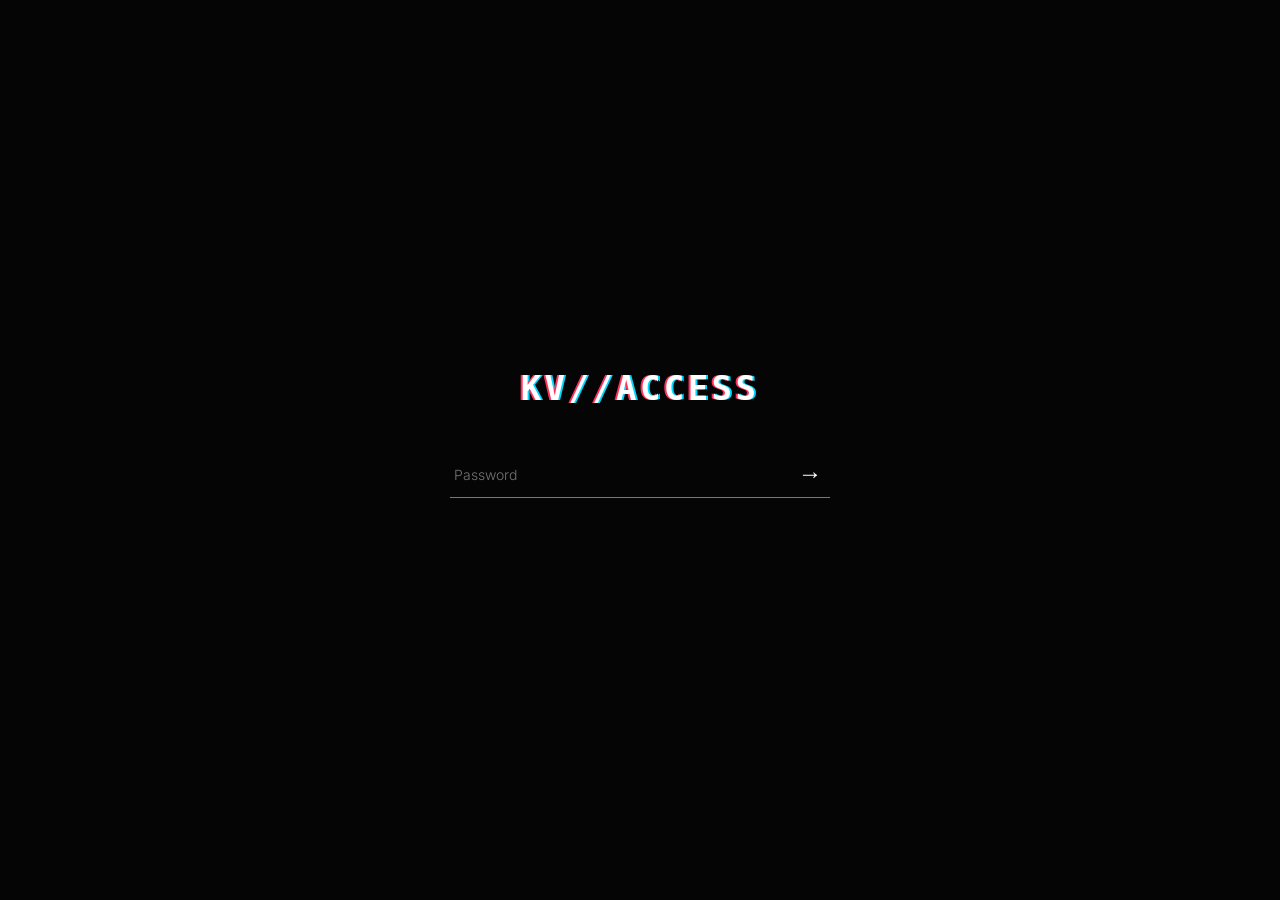
<file: broadcast/index.html>
<!doctype html>
<html lang="en"><head><meta charset="utf-8"><meta name="viewport" content="width=device-width,initial-scale=1"><title>Broadcast Work — Kenny Villalobos</title><link rel="stylesheet" href="/styles.css"></head>
<body class="password-page">
  <main class="gate">
    <div class="glitch" aria-hidden="true">KV//ACCESS</div>
    <form id="login"><input id="password" type="password" placeholder="Password" autocomplete="current-password" aria-label="Password" required><button aria-label="Enter" type="submit">→</button></form>
    <div class="error" id="error" role="status"></div>
  </main>
  <script>
  const form=document.getElementById('login'), error=document.getElementById('error');
  form.addEventListener('submit',async e=>{e.preventDefault();error.textContent='';const button=form.querySelector('button');button.disabled=true;
    try{const r=await fetch('/.netlify/functions/auth',{method:'POST',headers:{'Content-Type':'application/json'},body:JSON.stringify({password:document.getElementById('password').value})});
      const data=await r.json();if(!r.ok)throw new Error(data.error||'Unable to sign in');sessionStorage.setItem('broadcastToken',data.token);location.href='/broadcast/work.html';
    }catch(err){error.textContent=err.message==='Invalid password'?'Incorrect password. Please try again.':'Access unavailable. Please try again later.';button.disabled=false;}
  });
  </script>
</body></html>
</file>
<file: styles.css>
@import url('https://fonts.googleapis.com/css2?family=Barlow+Condensed:wght@800;900&family=Inter:wght@300;400;500&display=swap');
:root{--ink:#111;--muted:#777;--line:#d8d8d8}
*{box-sizing:border-box}html{scroll-behavior:smooth}body{margin:0;background:#fff;color:var(--ink);font-family:Inter,Arial,sans-serif}
.home{min-height:100svh;display:grid;place-items:center;padding:48px}
.home-layout{width:min(790px,100%);display:grid;grid-template-columns:minmax(0,310px) 210px;column-gap:81px;align-items:center;justify-content:center;margin:0 auto}
.wordmark{display:flex;flex-direction:column;align-items:flex-end;text-align:right;width:max-content;max-width:100%;color:#080808;text-decoration:none;font-family:'Barlow Condensed',Impact,sans-serif;font-weight:900;font-size:clamp(4.1rem,5.4vw,5.4rem);line-height:.84;letter-spacing:-.018em;transform:none}
.wordmark span{display:block;white-space:nowrap}
.main-nav{display:flex;flex-direction:column;gap:17px;align-items:flex-start}
.main-nav a{font-size:15px;font-weight:400;line-height:1.3;color:#111;text-decoration:underline;text-underline-offset:4px;text-decoration-thickness:1px}
.main-nav a:hover{opacity:.55}
.page-shell{width:min(1120px,calc(100% - 64px));margin:0 auto;padding:42px 0 90px}
.site-header{display:flex;justify-content:space-between;align-items:center;gap:32px;margin-bottom:110px}
.small-brand{font-size:15px;font-weight:400;letter-spacing:.02em;color:#111;text-decoration:none;white-space:nowrap}
.header-nav{display:flex;gap:25px;flex-wrap:wrap}.header-nav a{color:#111;font-size:13px;text-decoration:underline;text-underline-offset:4px}
.eyebrow{font-size:11px;letter-spacing:.14em;text-transform:uppercase;color:#777}
.page-title{font-family:'Barlow Condensed',Impact,sans-serif;font-size:clamp(4rem,9vw,8rem);line-height:.82;letter-spacing:-.035em;margin:12px 0 16px;font-weight:900}
.date-range{font-size:13px;letter-spacing:.12em;text-transform:uppercase;margin-bottom:65px}
.timeline{border-left:1px solid #aaa;margin-left:8px;padding-left:34px}.year-block{position:relative;padding:0 0 58px}
.year-block:before{content:"";position:absolute;left:-40px;top:8px;width:11px;height:11px;border-radius:50%;background:#111}
.year{font-family:'Barlow Condensed',Impact,sans-serif;font-size:48px;line-height:1;margin:0 0 18px}
.project{display:grid;grid-template-columns:minmax(220px,390px) 1fr;gap:28px;align-items:start;margin-bottom:28px}
.thumb{aspect-ratio:16/9;background:#e8e8e8;display:grid;place-items:center;color:#777;font-size:12px;letter-spacing:.1em;text-transform:uppercase;position:relative}
.thumb:after{content:"▶";position:absolute;border:1px solid #fff;color:#fff;border-radius:50%;width:42px;height:42px;display:grid;place-items:center;background:#0005}
.project h3{font-size:19px;font-weight:500;margin:3px 0 10px}.project p{font-size:13px;line-height:1.7;color:#555;margin:0}
.credit{font-size:10px;letter-spacing:.13em;text-transform:uppercase;color:#777;margin-bottom:8px}.empty-note{font-size:13px;color:#777}
footer{border-top:1px solid var(--line);padding-top:22px;margin-top:35px;color:#777;font-size:11px}
.password-page{min-height:100svh;background:#050505;color:#fff;display:grid;place-items:center;padding:24px}
.gate{width:min(380px,100%);text-align:center}.glitch{font-family:monospace;font-size:34px;font-weight:700;letter-spacing:.1em;color:#fff;text-shadow:-2px 0 #ff315b,2px 0 #00d9ff;margin-bottom:44px}
.gate form{display:flex;border-bottom:1px solid #777}.gate input{flex:1;min-width:0;background:transparent;border:0;color:#fff;padding:14px 4px;outline:none;font:300 14px Inter,Arial}
.gate button{background:transparent;color:#fff;border:0;font-size:24px;padding:0 8px;cursor:pointer}.gate .error{min-height:20px;color:#ff8b9e;font-size:12px;margin-top:15px}
@media(max-width:800px){.home{padding:32px 24px}.home-layout{grid-template-columns:1fr;row-gap:32px;width:min(420px,100%)}.wordmark{font-size:clamp(3.8rem,12vw,5.2rem)}.main-nav{gap:14px}}
@media(max-width:700px){.page-shell{width:calc(100% - 40px);padding-top:25px}.site-header{align-items:flex-start;flex-direction:column;margin-bottom:70px}.header-nav{gap:15px}.project{grid-template-columns:1fr;gap:15px}.year{font-size:40px}}
</file>
